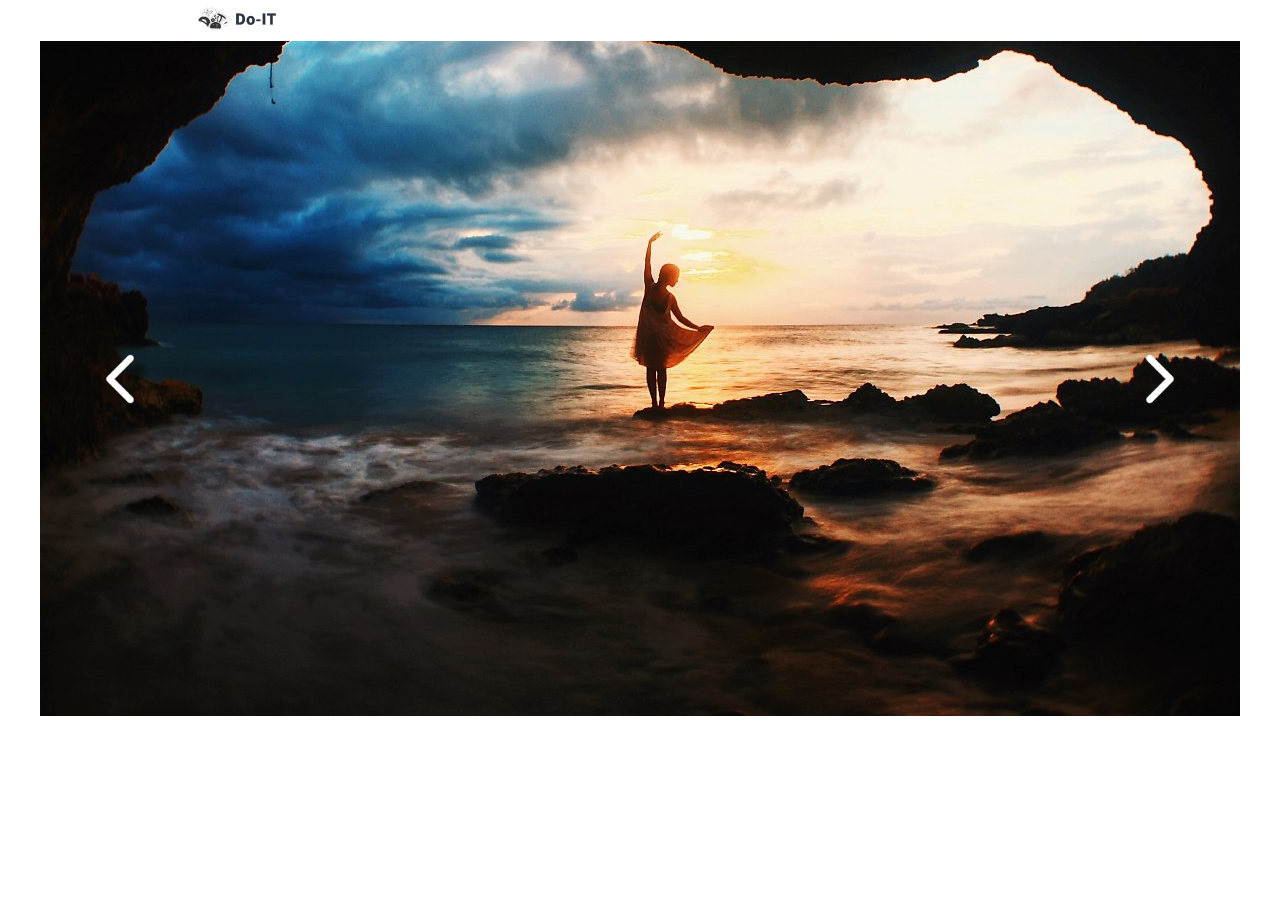
<file: doit/index.html>
<!DOCTYPE html>
<html lang="ko">
<head>
    <meta charset="UTF-8">
    <meta name="viewport" content="width=device-width, initial-scale=1.0">
    <title>Document</title>

    <!-- CSS Files -->
    <link rel="stylesheet" href="css/reset.css">
    <link rel="stylesheet" href="css/style.css">
</head>
<body>
    <!-- Start Header -->
    <header class="">
        <div class="w-max px-15">
            <div class="d-flex">
                <!-- Start Logo -->
                <div id="">
                    <a href="index.html">
                        <img class="logo" src="images/doit_logo.png" alt="">
                    </a>
                </div>
                <!-- End Logo -->
            </div>
        </div>
    </header>
    <!-- End Header -->

    <!-- Start Carousel -->
    <div class="section">
        <input type="radio" name="slide" id="slide01" checked>
        <input type="radio" name="slide" id="slide02">
        <input type="radio" name="slide" id="slide03">
        <div class="slidewrap">
            <ul class="slidelist">
                <li>
                    <a>
                        <img src="./images/slide01.jpg">
                    </a>
                </li>
                <li>
                    <a>
                        <img src="./images/slide02.jpg">
                    </a>
                </li>
                <li>
                    <a>
                        <img src="./images/slide03.jpg">
                    </a>
                </li>
            </ul>
    
            <div class="slide-control">
                <div class="control01">
                    <label for="slide03" class="left"></label>
                    <label for="slide02" class="right"></label>
                </div>
                <div class="control02">
                    <label for="slide01" class="left"></label>
                    <label for="slide03" class="right"></label>
                </div>
                <div class="control03">
                    <label for="slide02" class="left"></label>
                    <label for="slide01" class="right"></label>
                </div>
            </div>
        </div>
    </div>
    <!-- End Carousel -->

    <!-- Start Notice -->
    <!-- <section class="bg-gray">
        <div class="w-max px-15">
            dddddd!!
        </div>
    </section> -->
    <!-- End Notice -->
</body>
</html>
</file>
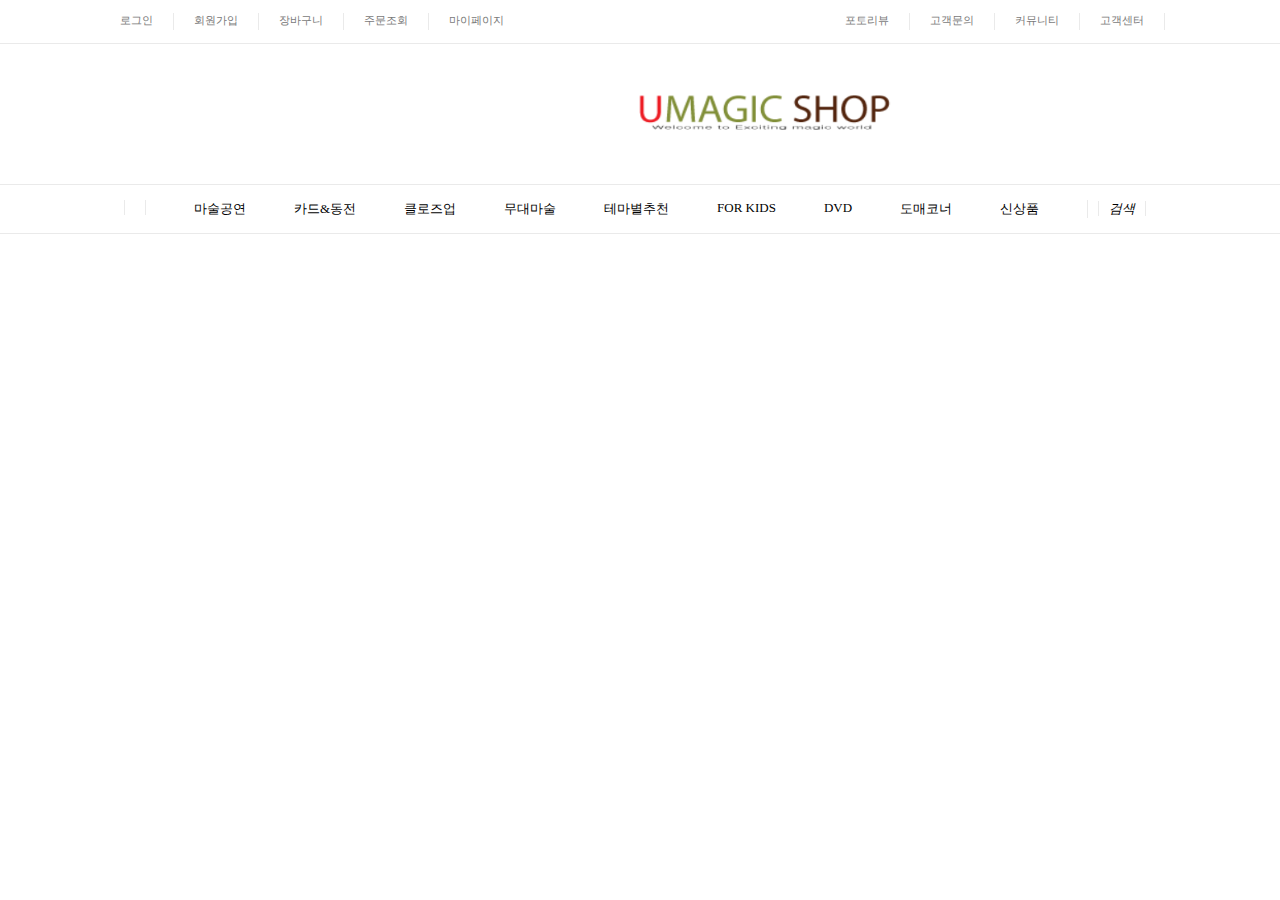
<file: umagic shop/index.html>
<!DOCTYPE html>
<html lang="en">
<head>
    <meta charset="UTF-8">
    <meta name="viewport" content="width=device-width, initial-scale=1.0">
    <link rel="stylesheet" href="style.css">
    <link rel="stylesheet" href="https://use.fontawesome.com/releases/v5.15.3/css/all.css" integrity="sha384-SZXxX4whJ79/gErwcOYf+zWLeJdY/qpuqC4cAa9rOGUstPomtqpuNWT9wdPEn2fk" 
    crossorigin="anonymous">
    <title>도매전문기업 umagic.co.kr</title>
</head>
<body>
    <header class="header__top">
        <ul class="hearder__top__left">
            <li><a href="#">로그인</a></li>
            <li><a href="#">회원가입</a></li>
            <li><a href="#">장바구니</a></li>
            <li><a href="#">주문조회</a></li>
            <li><a href="#">마이페이지</a></li>
        </ul>
        <ul class="hearder__top__right">
            <li><a href="#">포토리뷰</a></li>
            <li><a href="#">고객문의</a></li>
            <li><a href="#">커뮤니티</a></li>
            <li><a href="#">고객센터</a></li>
            <li>
                <i class="fab fa-facebook"></i>
                <i class="fab fa-instagram-square"></i>
                <i class="fab fa-twitter-square"></i>
                <i class="fas fa-blog"></i>
                <i class="fab fa-youtube"></i>
            </li>
        </ul>
    </header>

    <section class="logo">
        <a href="#">
        <img src="logo/1.png" alt="logo">
        <p>마술용품 도매전문기업</p>
        </a>
    </section>

    <nav class="menu">
        <ul>
            <li><i class="fas fa-bars"></i></li>
            <li>마술공연</li>
            <li>카드&동전</li>
            <li>클로즈업</li>
            <li>무대마술</li>
            <li>테마별추천</li>
            <li>FOR KIDS</li>
            <li>DVD</li>
            <li>도매코너</li>
            <li>신상품</li>
            <li class="search"><i class="fas fa-search"> 검색</i></li>
        </ul>
    </nav>
</body>
</html>
</file>
<file: doit/css/style.css>
.bg-gray {
  background-color: gray;
}

.w-max {
  max-width: 900px;
  margin: 0 auto;
}

.px-15 {
  padding: 0 15px;
}

.d-flex {
  display: flex;
}

/* Carousel */
* {
  margin: 0;
  padding: 0;
}
/* INPUT 가리기 */
.section [id*="slide"] {
  display: none;
}

/* 슬라이드 영역 - max-width 크기를 조절해주면 됩니다*/
.section .slidewrap {
  max-width: 1200px;
  margin: 0 auto;
  overflow: hidden;
  position: relative;
}
.section .slidelist {
  white-space: nowrap;
  font-size: 0;
}
.section .slidelist > li {
  display: inline-block;
  vertical-align: middle;
  width: 100%;
  transition: all 0.5s;
}
.section .slidelist > li > a {
  display: block;
  position: relative;
}

/* 좌우로 넘기는 LABEL버튼에 대한 스타일 */
.section .slide-control {
  position: absolute;
  top: 0;
  left: 0;
  z-index: 10;
  width: 100%;
  height: 100%;
}
.section .slide-control label {
  position: absolute;
  z-index: 1;
  top: 50%;
  transform: translateY(-50%);
  padding: 50px;
  cursor: pointer;
}
.section .slide-control .left {
  left: 30px;
  background: url("../images/left.png") center center / 100% no-repeat;
}
.section .slide-control .right {
  right: 30px;
  background: url("../images/right.png") center center / 100% no-repeat;
}
.section .slide-control [class*="control"] {
  display: none;
}

/* INPUT이 체크되면 변화값이 li까지 전달되는 스타일 */
.section [id="slide01"]:checked ~ .slidewrap .slidelist > li {
  transform: translateX(0%);
}
.section [id="slide02"]:checked ~ .slidewrap .slidelist > li {
  transform: translateX(-100%);
}
.section [id="slide03"]:checked ~ .slidewrap .slidelist > li {
  transform: translateX(-200%);
}

/*  INPUT이 체크되면 변화값이 좌우 슬라이드 버튼을 담고 있는 div 까지 전달되는 스타일 */
.section [id="slide01"]:checked ~ .slidewrap .control01 {
  display: block;
}
.section [id="slide02"]:checked ~ .slidewrap .control02 {
  display: block;
}
.section [id="slide03"]:checked ~ .slidewrap .control03 {
  display: block;
}
</file>
<file: umagic shop/style.css>
:root {
  --gray-color: #797979;
  --light-gray-color: #eaeaea;
  --font-small-size: 11px;
  --font-medium-size: 13px;
  --padding: 20px;
}

* {
  padding: 0;
  margin: 0;
  list-style: none;
}

a {
  text-decoration: none;
  color: var(--gray-color);
}

.header__top {
  display: flex;
  justify-content: space-around;
  border-bottom: 1px solid var(--light-gray-color);
}

.header__top ul {
  display: flex;
}

.hearder__top__left {
  margin: 0 0 0 -50px;
}

.hearder__top__right {
  margin: 0 -100px 0 0;
}

.header__top ul li {
  padding: 0 20px;
  font-size: var(--font-small-size);
  margin: 13px 0;
  border-right: 1px solid var(--light-gray-color);
}

.header__top ul li:nth-of-type(5) {
  border-right: none;
}

.header__top ul li i {
  color: var(--gray-color);
  padding: 0 0 0 5px;
  font-size: 15px;
}

.header__top ul li a:hover {
  color: var(--light-gray-color);
}

.logo {
  /* display: flex;
  justify-content: center;
  align-items: center; */
  position: relative;
  margin: 140px auto;
}

.logo img {
  width: 267px;
  height: 55px;
  /* margin: 40px 0; */
  z-index: 1;
}

.logo p {
  opacity: 0;
  font: bold 20px "arial";
  color: black;
  width: 267px;
  height: 55px;
  margin: 12px 17px;
}

.logo img,
.logo p {
  position: absolute;
  left: 630px;
  top: -100px;
}

.logo a:hover img {
  opacity: 0;
}

.logo a:hover p {
  opacity: 1;
}

.menu {
  width: 100%;
  border-bottom: 1px solid var(--light-gray-color);
  border-top: 1px solid var(--light-gray-color);
}

.menu ul {
  display: flex;
  justify-content: space-around;
  margin: 10px 100px;
  padding: 5px 0;
}

.menu ul li {
  font-size: var(--font-medium-size);
}

.menu ul li i {
  padding: 0 10px;
  border-left: 1px solid var(--light-gray-color);
  border-right: 1px solid var(--light-gray-color);
}

.menu .search {
  padding: 0 10px;
  border-left: 1px solid var(--light-gray-color);
  border-right: e1px solid var(--light-gray-color);
}
</file>
